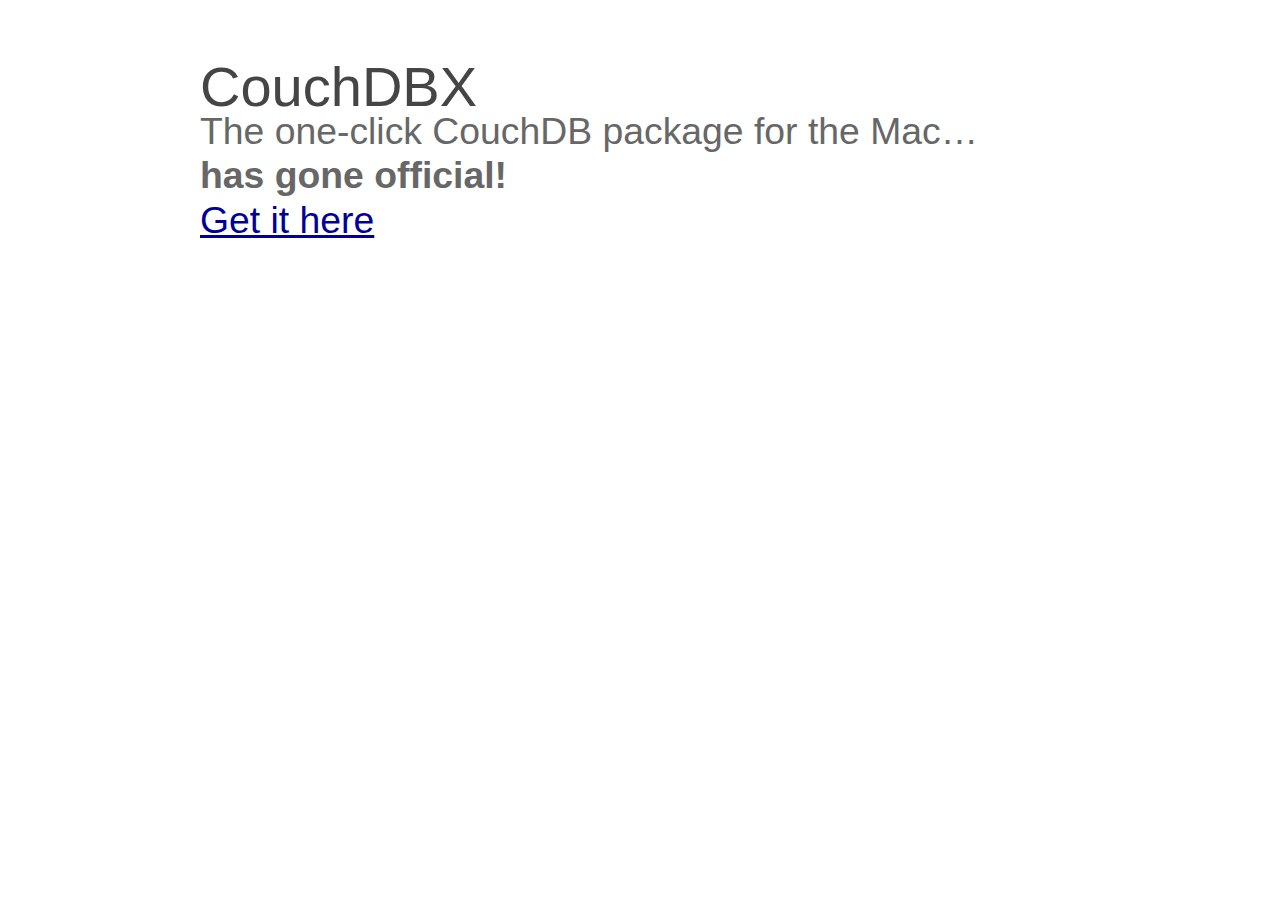
<file: couchdbx/index.html>
<!DOCTYPE html>
<html>
<head>
  <meta http-equiv="Content-type" content="text/html; charset=utf-8">
  <link rel="stylesheet" href="css/blueprint/screen.css" type="text/css" media="screen, projection">
  <link rel="stylesheet" href="css/custom.css" type="text/css" media="screen, projection">
  <link rel="stylesheet" href="css/blueprint/print.css" type="text/css" media="print">
  <!--[if IE]>
    <link rel="stylesheet" href="css/blueprint/ie.css" type="text/css" media="screen, projection">
  <![endif]-->

    <title>CouchDBX — The one-click CouchDB Package for your Mac</title>
  </head>

  <body>
    <div class="container">
      <h1> CouchDBX </h1>
      <h2> The one-click CouchDB package for the Mac… </h2>
      <h2> <b>has gone official!</b> </h2>
      <h2> <a href="http://couchdb.apache.org/#download">Get it here </h2>

     </div>
  </body>
</html>
</file>
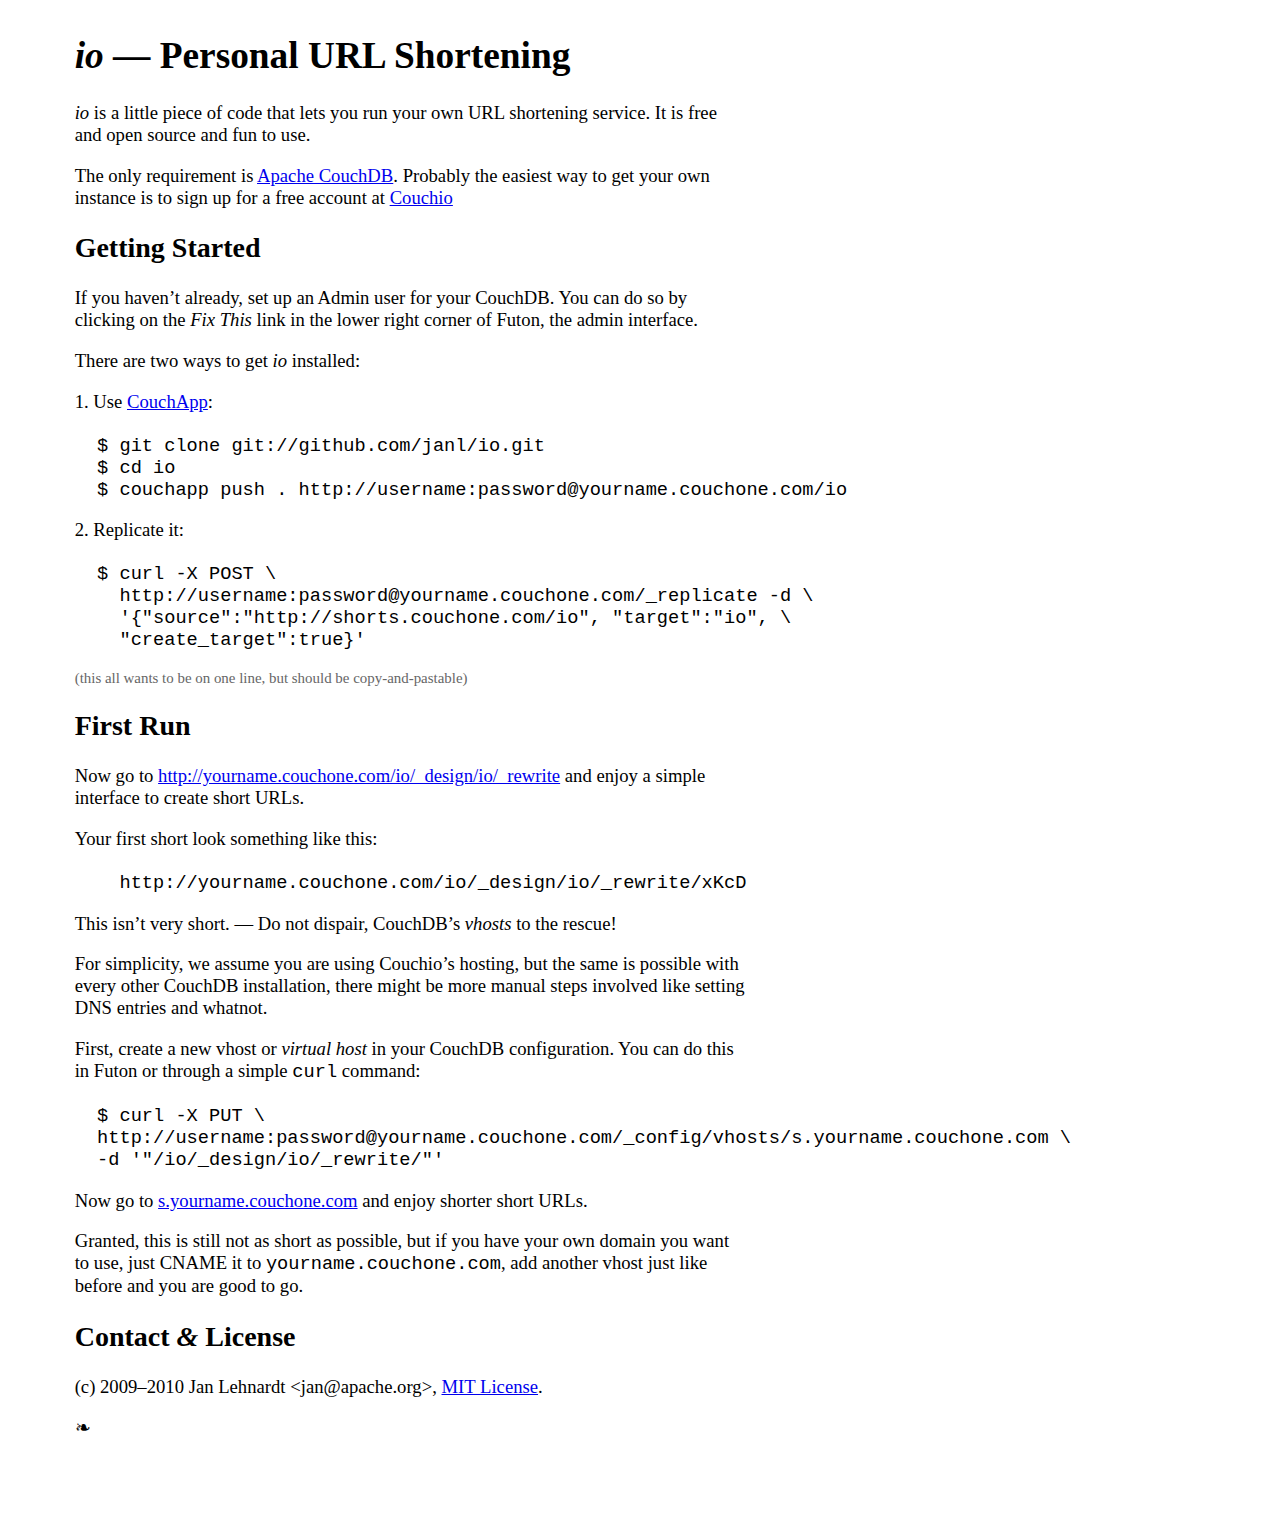
<file: io/index.html>
<!DOCTYPE html>
<meta charset="utf-8">
<style type="text/css" media="screen">
  body {
    font-size:14pt;
    font-family:"Minion Pro", "Hoefler Text", Georgia;
    width: 36em;
    margin:4ex 0 12ex 4em;
  }

  code.block {
    white-space: pre;
    display: block;
  }
  .aside {
    font-size:0.8em;
    color:#666;
  }
</style>

<title>io — Personal URL Shortening</title>

<h1><em>io</em> — Personal URL Shortening</h1>

<p>
  <em>io</em> is a little piece of code that lets you run your own URL
shortening service. It is free and open source and fun to use.

<p>
  The only requirement is <a href="http://couchdb.apache.org/">Apache
  CouchDB</a>. Probably the easiest way to get your own instance is to
  sign up for a free account at <a href="http://www.couch.io/get">Couchio</a>

<h2>Getting Started</h2>

<p>
  If you haven’t already, set up an Admin user for your CouchDB. You can do so
  by clicking on the <em>Fix This</em> link in the lower right corner of
  Futon, the admin interface.

<p>
  There are two ways to get <em>io</em> installed:

<p>
  1. Use <a href="http://github.com/couchapp/couchapp">CouchApp</a>:

<code class="block">
  $ git clone git://github.com/janl/io.git
  $ cd io
  $ couchapp push . http://username:password@yourname.couchone.com/io
</code>

<p>2. Replicate it:

<code class="block">
  $ curl -X POST \
    http://username:password@yourname.couchone.com/_replicate -d \
    '{"source":"http://shorts.couchone.com/io", "target":"io", \
    "create_target":true}'
</code>

<p class="aside">
  (this all wants to be on one line, but should be copy-and-pastable)

<h2>First Run</h2>

<p>
  Now go to <a href="http://yourname.couchone.com/io/_design/io/_rewrite">
  http://yourname.couchone.com/io/_design/io/_rewrite</a> and enjoy a simple
  interface to create short URLs.

<p>
  Your first short look something like this:

<code class="block">
    http://yourname.couchone.com/io/_design/io/_rewrite/xKcD
</code>

<p>
  This isn’t very short. — Do not dispair, CouchDB’s <em>vhosts</em> to the
  rescue!

<p>
  For simplicity, we assume you are using Couchio’s hosting, but the same is
  possible with every other CouchDB installation, there might be more manual
  steps involved like setting DNS entries and whatnot.

<p>
  First, create a new vhost or <em>virtual host</em> in your CouchDB
  configuration. You can do this in Futon or through a simple
  <code>curl</code> command:

<code class="block">
  $ curl -X PUT \
  http://username:password@yourname.couchone.com/_config/vhosts/s.yourname.couchone.com \
  -d '"/io/_design/io/_rewrite/"'
</code>

<p>
  Now go to <a href="http://s.yourname.couchone.com">s.yourname.couchone.com</a>
  and enjoy shorter short URLs.

<p>
  Granted, this is still not as short as possible, but if you have your own
  domain you want to use, just CNAME it to <code>yourname.couchone.com</code>,
  add another vhost just like before and you are good to go.

<h2>Contact <em>&amp;</em> License</h2>

<p>(c) 2009–2010 Jan Lehnardt &lt;jan@apache.org&gt;, 
<a href="http://github.com/janl/io/blob/master/LICENSE">MIT License</a>.

<p>❧
</file>
<file: couchdbx/css/blueprint/screen.css>
/* -----------------------------------------------------------------------


 Blueprint CSS Framework 0.8
 http://blueprintcss.org

   * Copyright (c) 2007-Present. See LICENSE for more info.
   * See README for instructions on how to use Blueprint.
   * For credits and origins, see AUTHORS.
   * This is a compressed file. See the sources in the 'src' directory.

----------------------------------------------------------------------- */

/* reset.css */
html, body, div, span, object, iframe, h1, h2, h3, h4, h5, h6, p, blockquote, pre, a, abbr, acronym, address, code, del, dfn, em, img, q, dl, dt, dd, ol, ul, li, fieldset, form, label, legend, table, caption, tbody, tfoot, thead, tr, th, td {margin:0;padding:0;border:0;font-weight:inherit;font-style:inherit;font-size:100%;font-family:inherit;vertical-align:baseline;}
body {line-height:1.5;}
table {border-collapse:separate;border-spacing:0;}
caption, th, td {text-align:left;font-weight:normal;}
table, td, th {vertical-align:middle;}
blockquote:before, blockquote:after, q:before, q:after {content:"";}
blockquote, q {quotes:"" "";}
a img {border:none;}

/* typography.css */
body {font-size:75%;color:#222;background:#fff;font-family:"Helvetica Neue", Arial, Helvetica, sans-serif;}
h1, h2, h3, h4, h5, h6 {font-weight:normal;color:#111;}
h1 {font-size:3em;line-height:1;margin-bottom:0.5em;}
h2 {font-size:2em;margin-bottom:0.75em;}
h3 {font-size:1.5em;line-height:1;margin-bottom:1em;}
h4 {font-size:1.2em;line-height:1.25;margin-bottom:1.25em;}
h5 {font-size:1em;font-weight:bold;margin-bottom:1.5em;}
h6 {font-size:1em;font-weight:bold;}
h1 img, h2 img, h3 img, h4 img, h5 img, h6 img {margin:0;}
p {margin:0 0 1.5em;}
p img.left {float:left;margin:1.5em 1.5em 1.5em 0;padding:0;}
p img.right {float:right;margin:1.5em 0 1.5em 1.5em;}
a:focus, a:hover {color:#000;}
a {color:#009;text-decoration:underline;}
blockquote {margin:1.5em;color:#666;font-style:italic;}
strong {font-weight:bold;}
em, dfn {font-style:italic;}
dfn {font-weight:bold;}
sup, sub {line-height:0;}
abbr, acronym {border-bottom:1px dotted #666;}
address {margin:0 0 1.5em;font-style:italic;}
del {color:#666;}
pre {margin:1.5em 0;white-space:pre;}
pre, code, tt {font:1em 'andale mono', 'lucida console', monospace;line-height:1.5;}
li ul, li ol {margin:0 1.5em;}
ul, ol {margin:0 1.5em 1.5em 1.5em;}
ul {list-style-type:disc;}
ol {list-style-type:decimal;}
dl {margin:0 0 1.5em 0;}
dl dt {font-weight:bold;}
dd {margin-left:1.5em;}
table {margin-bottom:1.4em;width:100%;}
th {font-weight:bold;}
thead th {background:#c3d9ff;}
th, td, caption {padding:4px 10px 4px 5px;}
tr.even td {background:#e5ecf9;}
tfoot {font-style:italic;}
caption {background:#eee;}
.small {font-size:.8em;margin-bottom:1.875em;line-height:1.875em;}
.large {font-size:1.2em;line-height:2.5em;margin-bottom:1.25em;}
.hide {display:none;}
.quiet {color:#666;}
.loud {color:#000;}
.highlight {background:#ff0;}
.added {background:#060;color:#fff;}
.removed {background:#900;color:#fff;}
.first {margin-left:0;padding-left:0;}
.last {margin-right:0;padding-right:0;}
.top {margin-top:0;padding-top:0;}
.bottom {margin-bottom:0;padding-bottom:0;}

/* grid.css */
.container {width:950px;margin:0 auto;}
.showgrid {background:url(src/grid.png);}
.column, div.span-1, div.span-2, div.span-3, div.span-4, div.span-5, div.span-6, div.span-7, div.span-8, div.span-9, div.span-10, div.span-11, div.span-12, div.span-13, div.span-14, div.span-15, div.span-16, div.span-17, div.span-18, div.span-19, div.span-20, div.span-21, div.span-22, div.span-23, div.span-24 {float:left;margin-right:10px;}
.last, div.last {margin-right:0;}
.span-1 {width:30px;}
.span-2 {width:70px;}
.span-3 {width:110px;}
.span-4 {width:150px;}
.span-5 {width:190px;}
.span-6 {width:230px;}
.span-7 {width:270px;}
.span-8 {width:310px;}
.span-9 {width:350px;}
.span-10 {width:390px;}
.span-11 {width:430px;}
.span-12 {width:470px;}
.span-13 {width:510px;}
.span-14 {width:550px;}
.span-15 {width:590px;}
.span-16 {width:630px;}
.span-17 {width:670px;}
.span-18 {width:710px;}
.span-19 {width:750px;}
.span-20 {width:790px;}
.span-21 {width:830px;}
.span-22 {width:870px;}
.span-23 {width:910px;}
.span-24, div.span-24 {width:950px;margin:0;}
input.span-1, textarea.span-1, select.span-1 {width:30px!important;}
input.span-2, textarea.span-2, select.span-2 {width:50px!important;}
input.span-3, textarea.span-3, select.span-3 {width:90px!important;}
input.span-4, textarea.span-4, select.span-4 {width:130px!important;}
input.span-5, textarea.span-5, select.span-5 {width:170px!important;}
input.span-6, textarea.span-6, select.span-6 {width:210px!important;}
input.span-7, textarea.span-7, select.span-7 {width:250px!important;}
input.span-8, textarea.span-8, select.span-8 {width:290px!important;}
input.span-9, textarea.span-9, select.span-9 {width:330px!important;}
input.span-10, textarea.span-10, select.span-10 {width:370px!important;}
input.span-11, textarea.span-11, select.span-11 {width:410px!important;}
input.span-12, textarea.span-12, select.span-12 {width:450px!important;}
input.span-13, textarea.span-13, select.span-13 {width:490px!important;}
input.span-14, textarea.span-14, select.span-14 {width:530px!important;}
input.span-15, textarea.span-15, select.span-15 {width:570px!important;}
input.span-16, textarea.span-16, select.span-16 {width:610px!important;}
input.span-17, textarea.span-17, select.span-17 {width:650px!important;}
input.span-18, textarea.span-18, select.span-18 {width:690px!important;}
input.span-19, textarea.span-19, select.span-19 {width:730px!important;}
input.span-20, textarea.span-20, select.span-20 {width:770px!important;}
input.span-21, textarea.span-21, select.span-21 {width:810px!important;}
input.span-22, textarea.span-22, select.span-22 {width:850px!important;}
input.span-23, textarea.span-23, select.span-23 {width:890px!important;}
input.span-24, textarea.span-24, select.span-24 {width:940px!important;}
.append-1 {padding-right:40px;}
.append-2 {padding-right:80px;}
.append-3 {padding-right:120px;}
.append-4 {padding-right:160px;}
.append-5 {padding-right:200px;}
.append-6 {padding-right:240px;}
.append-7 {padding-right:280px;}
.append-8 {padding-right:320px;}
.append-9 {padding-right:360px;}
.append-10 {padding-right:400px;}
.append-11 {padding-right:440px;}
.append-12 {padding-right:480px;}
.append-13 {padding-right:520px;}
.append-14 {padding-right:560px;}
.append-15 {padding-right:600px;}
.append-16 {padding-right:640px;}
.append-17 {padding-right:680px;}
.append-18 {padding-right:720px;}
.append-19 {padding-right:760px;}
.append-20 {padding-right:800px;}
.append-21 {padding-right:840px;}
.append-22 {padding-right:880px;}
.append-23 {padding-right:920px;}
.prepend-1 {padding-left:40px;}
.prepend-2 {padding-left:80px;}
.prepend-3 {padding-left:120px;}
.prepend-4 {padding-left:160px;}
.prepend-5 {padding-left:200px;}
.prepend-6 {padding-left:240px;}
.prepend-7 {padding-left:280px;}
.prepend-8 {padding-left:320px;}
.prepend-9 {padding-left:360px;}
.prepend-10 {padding-left:400px;}
.prepend-11 {padding-left:440px;}
.prepend-12 {padding-left:480px;}
.prepend-13 {padding-left:520px;}
.prepend-14 {padding-left:560px;}
.prepend-15 {padding-left:600px;}
.prepend-16 {padding-left:640px;}
.prepend-17 {padding-left:680px;}
.prepend-18 {padding-left:720px;}
.prepend-19 {padding-left:760px;}
.prepend-20 {padding-left:800px;}
.prepend-21 {padding-left:840px;}
.prepend-22 {padding-left:880px;}
.prepend-23 {padding-left:920px;}
div.border {padding-right:4px;margin-right:5px;border-right:1px solid #eee;}
div.colborder {padding-right:24px;margin-right:25px;border-right:1px solid #eee;}
.pull-1 {margin-left:-40px;}
.pull-2 {margin-left:-80px;}
.pull-3 {margin-left:-120px;}
.pull-4 {margin-left:-160px;}
.pull-5 {margin-left:-200px;}
.pull-6 {margin-left:-240px;}
.pull-7 {margin-left:-280px;}
.pull-8 {margin-left:-320px;}
.pull-9 {margin-left:-360px;}
.pull-10 {margin-left:-400px;}
.pull-11 {margin-left:-440px;}
.pull-12 {margin-left:-480px;}
.pull-13 {margin-left:-520px;}
.pull-14 {margin-left:-560px;}
.pull-15 {margin-left:-600px;}
.pull-16 {margin-left:-640px;}
.pull-17 {margin-left:-680px;}
.pull-18 {margin-left:-720px;}
.pull-19 {margin-left:-760px;}
.pull-20 {margin-left:-800px;}
.pull-21 {margin-left:-840px;}
.pull-22 {margin-left:-880px;}
.pull-23 {margin-left:-920px;}
.pull-24 {margin-left:-960px;}
.pull-1, .pull-2, .pull-3, .pull-4, .pull-5, .pull-6, .pull-7, .pull-8, .pull-9, .pull-10, .pull-11, .pull-12, .pull-13, .pull-14, .pull-15, .pull-16, .pull-17, .pull-18, .pull-19, .pull-20, .pull-21, .pull-22, .pull-23, .pull-24 {float:left;position:relative;}
.push-1 {margin:0 -40px 1.5em 40px;}
.push-2 {margin:0 -80px 1.5em 80px;}
.push-3 {margin:0 -120px 1.5em 120px;}
.push-4 {margin:0 -160px 1.5em 160px;}
.push-5 {margin:0 -200px 1.5em 200px;}
.push-6 {margin:0 -240px 1.5em 240px;}
.push-7 {margin:0 -280px 1.5em 280px;}
.push-8 {margin:0 -320px 1.5em 320px;}
.push-9 {margin:0 -360px 1.5em 360px;}
.push-10 {margin:0 -400px 1.5em 400px;}
.push-11 {margin:0 -440px 1.5em 440px;}
.push-12 {margin:0 -480px 1.5em 480px;}
.push-13 {margin:0 -520px 1.5em 520px;}
.push-14 {margin:0 -560px 1.5em 560px;}
.push-15 {margin:0 -600px 1.5em 600px;}
.push-16 {margin:0 -640px 1.5em 640px;}
.push-17 {margin:0 -680px 1.5em 680px;}
.push-18 {margin:0 -720px 1.5em 720px;}
.push-19 {margin:0 -760px 1.5em 760px;}
.push-20 {margin:0 -800px 1.5em 800px;}
.push-21 {margin:0 -840px 1.5em 840px;}
.push-22 {margin:0 -880px 1.5em 880px;}
.push-23 {margin:0 -920px 1.5em 920px;}
.push-24 {margin:0 -960px 1.5em 960px;}
.push-1, .push-2, .push-3, .push-4, .push-5, .push-6, .push-7, .push-8, .push-9, .push-10, .push-11, .push-12, .push-13, .push-14, .push-15, .push-16, .push-17, .push-18, .push-19, .push-20, .push-21, .push-22, .push-23, .push-24 {float:right;position:relative;}
.prepend-top {margin-top:1.5em;}
.append-bottom {margin-bottom:1.5em;}
.box {padding:1.5em;margin-bottom:1.5em;background:#E5ECF9;}
hr {background:#ddd;color:#ddd;clear:both;float:none;width:100%;height:.1em;margin:0 0 1.45em;border:none;}
hr.space {background:#fff;color:#fff;}
.clearfix:after, .container:after {content:"\0020";display:block;height:0;clear:both;visibility:hidden;overflow:hidden;}
.clearfix, .container {display:block;}
.clear {clear:both;}

/* forms.css */
label {font-weight:bold;}
fieldset {padding:1.4em;margin:0 0 1.5em 0;border:1px solid #ccc;}
legend {font-weight:bold;font-size:1.2em;}
input.text, input.title, textarea, select {margin:0.5em 0;border:1px solid #bbb;}
input.text:focus, input.title:focus, textarea:focus, select:focus {border:1px solid #666;}
input.text, input.title {width:300px;padding:5px;}
input.title {font-size:1.5em;}
textarea {width:390px;height:250px;padding:5px;}
.error, .notice, .success {padding:.8em;margin-bottom:1em;border:2px solid #ddd;}
.error {background:#FBE3E4;color:#8a1f11;border-color:#FBC2C4;}
.notice {background:#FFF6BF;color:#514721;border-color:#FFD324;}
.success {background:#E6EFC2;color:#264409;border-color:#C6D880;}
.error a {color:#8a1f11;}
.notice a {color:#514721;}
.success a {color:#264409;}
</file>
<file: couchdbx/css/custom.css>
h1 {
  margin-top: 2ex;
  color:#454545;
}

h2 {
  margin-top:-2ex;
  color:#676767;
}

h4, h5 {
  margin-top:4ex;
}

body {
  font-size:14pt;
}

.container {
  width:42em;
  margin-left:200px;
}

p {
  width:32em;
}

img {
  float: left;
  margin-top:3px;
  margin-right:6em;
}

h5.fine {
  font-size:0.9em;
  font-weight: normal;
}
p.fine {
  font-size:0.8em;
}

h4.margin {
  margin-left:-100px;
  margin-bottom:-2.5ex;
}

h4.margin2 {
  margin-left:-160px;
  margin-bottom:-2.5ex;
}
</file>
<file: couchdbx/css/blueprint/print.css>
/* -----------------------------------------------------------------------


 Blueprint CSS Framework 0.8
 http://blueprintcss.org

   * Copyright (c) 2007-Present. See LICENSE for more info.
   * See README for instructions on how to use Blueprint.
   * For credits and origins, see AUTHORS.
   * This is a compressed file. See the sources in the 'src' directory.

----------------------------------------------------------------------- */

/* print.css */
body {line-height:1.5;font-family:"Helvetica Neue", Arial, Helvetica, sans-serif;color:#000;background:none;font-size:10pt;}
.container {background:none;}
hr {background:#ccc;color:#ccc;width:100%;height:2px;margin:2em 0;padding:0;border:none;}
hr.space {background:#fff;color:#fff;}
h1, h2, h3, h4, h5, h6 {font-family:"Helvetica Neue", Arial, "Lucida Grande", sans-serif;}
code {font:.9em "Courier New", Monaco, Courier, monospace;}
img {float:left;margin:1.5em 1.5em 1.5em 0;}
a img {border:none;}
p img.top {margin-top:0;}
blockquote {margin:1.5em;padding:1em;font-style:italic;font-size:.9em;}
.small {font-size:.9em;}
.large {font-size:1.1em;}
.quiet {color:#999;}
.hide {display:none;}
a:link, a:visited {background:transparent;font-weight:700;text-decoration:underline;}
a:link:after, a:visited:after {content:" (" attr(href) ") ";font-size:90%;}
</file>
<file: couchdbx/css/blueprint/ie.css>
/* -----------------------------------------------------------------------


 Blueprint CSS Framework 0.8
 http://blueprintcss.org

   * Copyright (c) 2007-Present. See LICENSE for more info.
   * See README for instructions on how to use Blueprint.
   * For credits and origins, see AUTHORS.
   * This is a compressed file. See the sources in the 'src' directory.

----------------------------------------------------------------------- */

/* ie.css */
body {text-align:center;}
.container {text-align:left;}
* html .column, * html div.span-1, * html div.span-2, * html div.span-3, * html div.span-4, * html div.span-5, * html div.span-6, * html div.span-7, * html div.span-8, * html div.span-9, * html div.span-10, * html div.span-11, * html div.span-12, * html div.span-13, * html div.span-14, * html div.span-15, * html div.span-16, * html div.span-17, * html div.span-18, * html div.span-19, * html div.span-20, * html div.span-21, * html div.span-22, * html div.span-23, * html div.span-24 {overflow-x:hidden;}
* html legend {margin:-18px -8px 16px 0;padding:0;}
ol {margin-left:2em;}
sup {vertical-align:text-top;}
sub {vertical-align:text-bottom;}
html>body p code {*white-space:normal;}
hr {margin:-8px auto 11px;}
.clearfix, .container {display:inline-block;}
* html .clearfix, * html .container {height:1%;}
fieldset {padding-top:0;}
</file>
